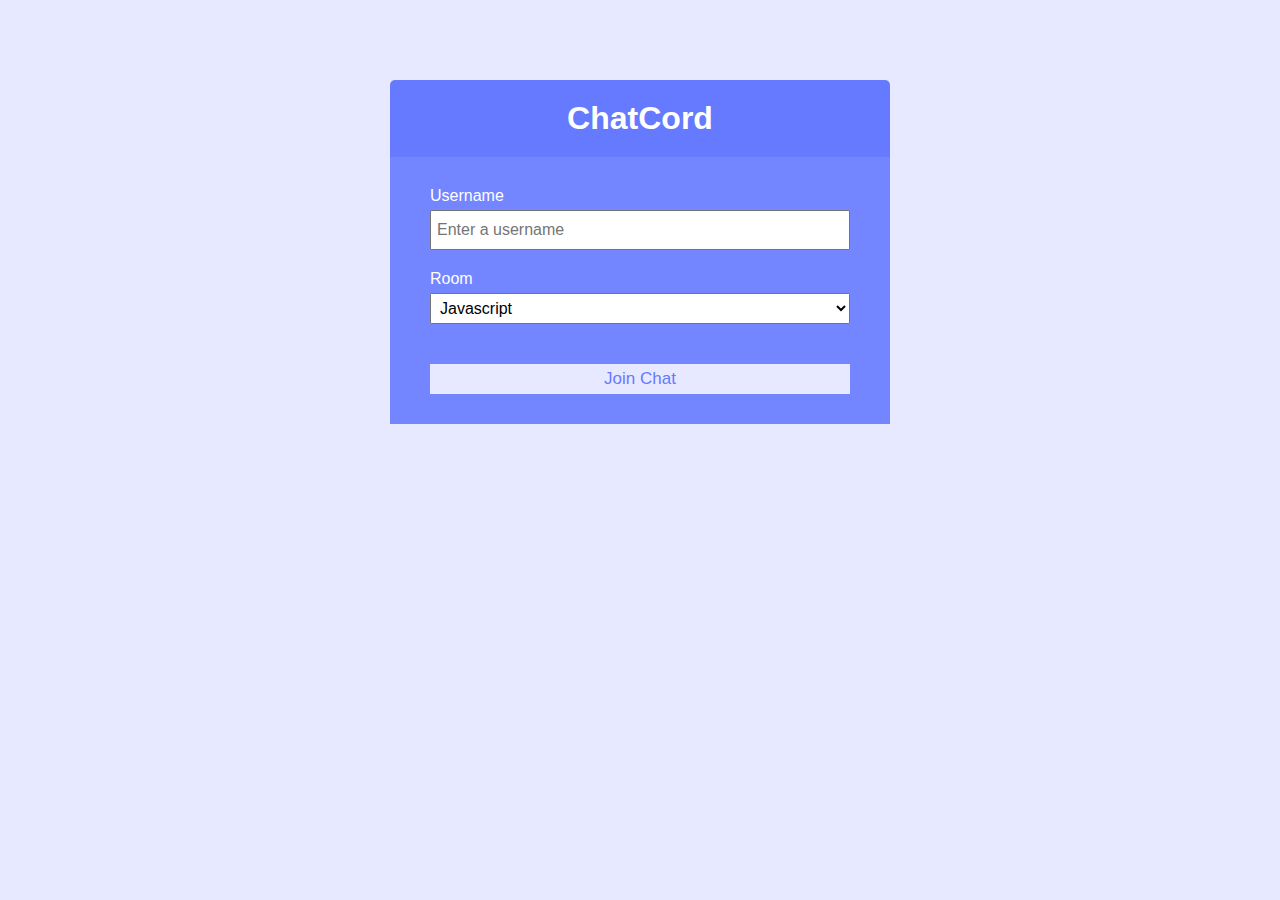
<file: public/index.html>
<!DOCTYPE html>
<html lang="en">

<head>
    <meta charset="UTF-8">
    <meta http-equiv="X-UA-Compatible" content="IE=edge">
    <meta name="viewport" content="width=device-width, initial-scale=1.0">
    <title>ChatCord App</title>
    <link rel="stylesheet" href="./css/style.css">
    <link rel="stylesheet" href="https://cdnjs.cloudflare.com/ajax/libs/font-awesome/5.15.3/css/all.min.css" integrity="sha512-iBBXm8fW90+nuLcSKlbmrPcLa0OT92xO1BIsZ+ywDWZCvqsWgccV3gFoRBv0z+8dLJgyAHIhR35VZc2oM/gI1w==" crossorigin="anonymous" referrerpolicy="no-referrer" />
</head>

<body>

    <div class="join-container">
        <header class="join-header">
            <h1><i class="fas fa-smile"></i>ChatCord</h1>
        </header>

        <main class="join-main">

            <form action="chat.html">
                <div class="form-control">
                    <label for="username">Username</label>
                    <input type="text" name="username" id="username" placeholder="Enter a username" required>
                </div>

                <div class="form-control">
                    <label for="room">Room</label>
                    <select name="room" id="room">
                        <option value="Javascript">Javascript</option>
                        <option value="Python">Python</option>
                        <option value="PHP">PHP</option>
                        <option value="C#">C#</option>
                        <option value="Ruby">Ruby</option>
                        <option value="Java">Java</option>
                        <option value="Zenith">Zenith</option>
                    </select>
                </div>

                <button type="submit" class="btn">Join Chat</button>
            </form>
        </main>
    </div>

</body>

</html>
</file>
<file: public/css/style.css>
:root {
    --dark-color-a: #667aff;
    --dark-color-b: #7386ff;
    --light-color: #e6e9ff;
    --success-color: #5cb85c;
    --error-color: #d9534f;
}

* {
    margin: 0;
    padding: 0;
    box-sizing: border-box;
}

body {
    font-family: sans-serif;
    font-size: 16px;
    background: var(--light-color);
    margin: 20px;
}

.btn {
    padding: 5px 15px;
    background: var(--light-color);
    color: var(--dark-color-a);
    border: 0;
    font-size: 17px;
}

ul {
    list-style: none;
}

a {
    text-decoration: none;
}

/* Join Page */

.join-container {
    max-width: 500px;
    margin: 80px auto;
    color: #fff;
}

.join-header {
    text-align: center;
    padding: 20px;
    background: var(--dark-color-a);
    border-top-left-radius: 5px;
    border-top-right-radius: 5px;
}

.join-main {
    padding: 30px 40px;
    background: var(--dark-color-b);
}

.join-main .form-control {
    margin-bottom: 20px;
}

.join-main p {
    margin-bottom: 20px;
}

.join-main label {
    display: block;
    margin-bottom: 5px;
}

.join-main input[type='text'] {
    font-size: 16px;
    padding: 5px;
    height: 40px;
    width: 100%;
}

.join-main select {
    font-size: 16px;
    padding: 5px;
    height: 40;
    width: 100%;
}

.join-main .btn {
    margin-top: 20px;
    width: 100%;
}

/* Chat Page */

.chat-container {
    max-width: 1100px;
    background: #fff;
    margin: 30px auto;
    overflow: hidden;
}

.chat-header {
    background: var(--dark-color-a);
    color: #fff;
    border-top-right-radius: 5px;
    border-top-left-radius: 5px;
    padding: 15px;
    display: flex;
    align-items: center;
    justify-content: space-between;
}

.chat-main {
    display: grid;
    grid-template-columns: 1fr 3fr;
}

.chat-sidebar {
    background: var(--dark-color-b);
    color: #fff;
    padding: 20px 20px 60px;
    overflow-y: scroll;
}

.chat-sidebar h2 {
    font-size: 20px;
    background: rgba(0, 0, 0, 0.1);
    padding: 10px;
    margin-bottom: 20px;
}

.chat-sidebar h3 {
    margin: 15px;
}

.chat-sidebar ul li {
    padding: 10px 0;
}

.chat-messages {
    padding: 30px;
    max-height: 500px;
    overflow-y: scroll;
}

.chat-messages .message {
    padding: 10px;
    margin-bottom: 15px;
    background: var(--light-color);
    border-radius: 5px;
}

.chat-messages .message .meta {
    font-size: 15px;
    font-weight: bold;
    color: var(--dark-color-b);
    opacity: 0.7;
    margin-bottom: 7px;
}

.chat-messages .message .meta span {
    color: #777;
}

.chat-form-container {
    padding: 20px 30px;
    background: var(--dark-color-a);
}

.chat-form-container form {
    display: flex;
}

.chat-form-container input[type='text'] {
    font-size: 16px;
    padding: 5px;
    height: 40px;
    flex: 1;
}
</file>
